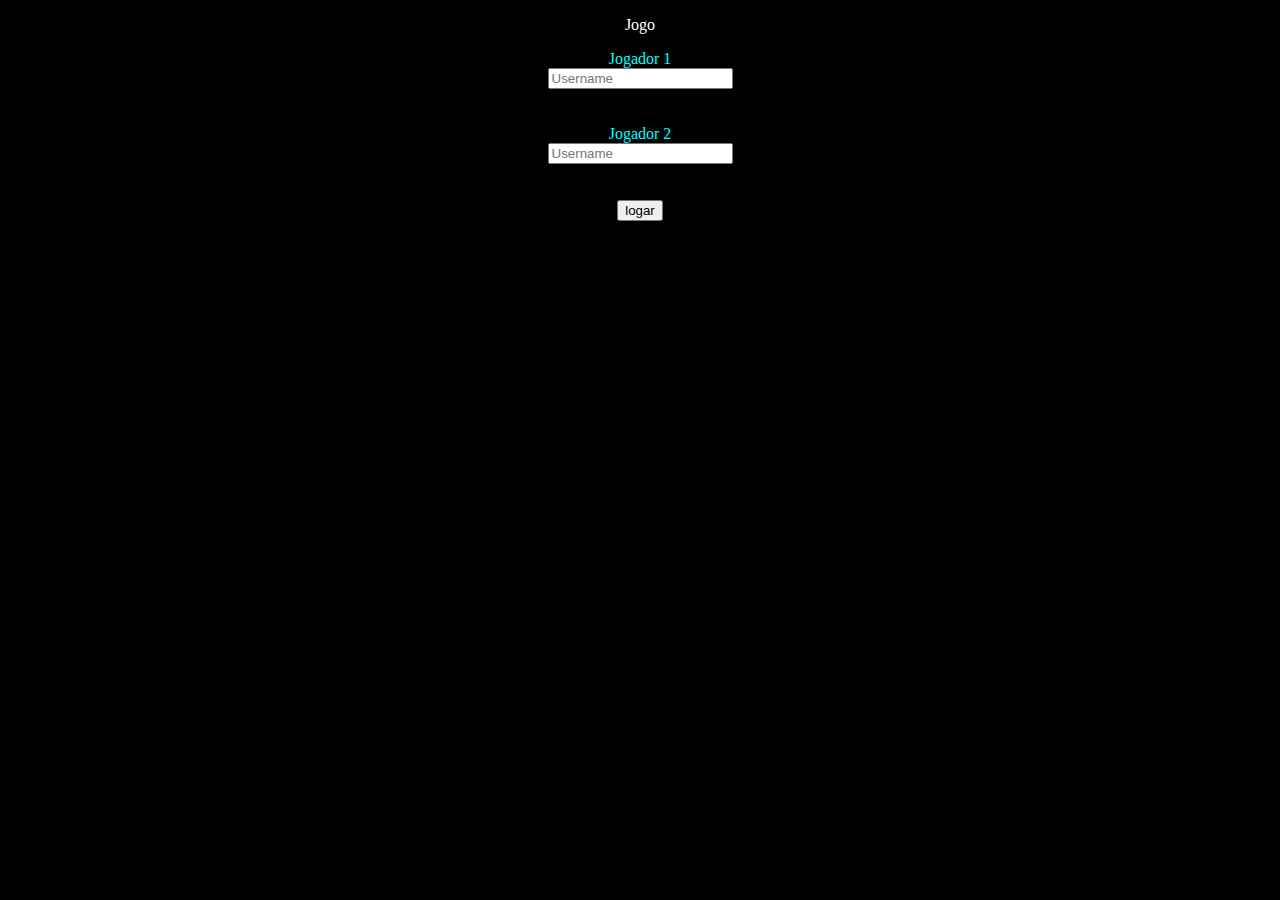
<file: index.html>
<!DOCTYPE html>
<html lang="en">

<head>
    <meta charset="UTF-8">
    <meta http-equiv="X-UA-Compatible" content="IE=edge">
    <meta name="viewport" content="width=device-width, initial-scale=1.0">
    <title>quiz matemática</title>
    <link href="https://cdn.jsdelivr.net/npm/bootstrap@5.2.3/dist/css/bootstrap.min.css" rel="stylesheet"
        integrity="sha384-rbsA2VBKQhggwzxH7pPCaAqO46MgnOM80zW1RWuH61DGLwZJEdK2Kadq2F9CUG65" crossorigin="anonymous">
    <script src="https://cdn.jsdelivr.net/npm/bootstrap@5.2.3/dist/js/bootstrap.bundle.min.js"
        integrity="sha384-kenU1KFdBIe4zVF0s0G1M5b4hcpxyD9F7jL+jjXkk+Q2h455rYXK/7HAuoJl+0I4"
        crossorigin="anonymous"></script>
        <link rel="stylesheet" href="style.css">
</head>

<body>
    <div class="container">
    <center>
        <p class="fw-bolder fs-3" style="color: white;">Jogo</p>
    <div class="card text-bg-info mb-3" style="max-width: 50rem;">
        <div class="card-header">Jogador 1</div>
        <div class="card-body">
            <input type="text" class="form-control" placeholder="Username" aria-label="Username" aria-describedby="addon-wrapping">
        </div>
    </div>
    <br>
    <br>
    <div class="card text-bg-info mb-3" style="max-width: 50rem;">
        <div class="card-header">Jogador 2</div>
        <div class="card-body">
            <input type="text" class="form-control" placeholder="Username" aria-label="Username" aria-describedby="addon-wrapping">
        </div>
    </div>
    <br>
    <br>
    <button type="button" class="btn btn-outline-info">logar</button>
    </center>
    </div>
</body>

</html>
</file>
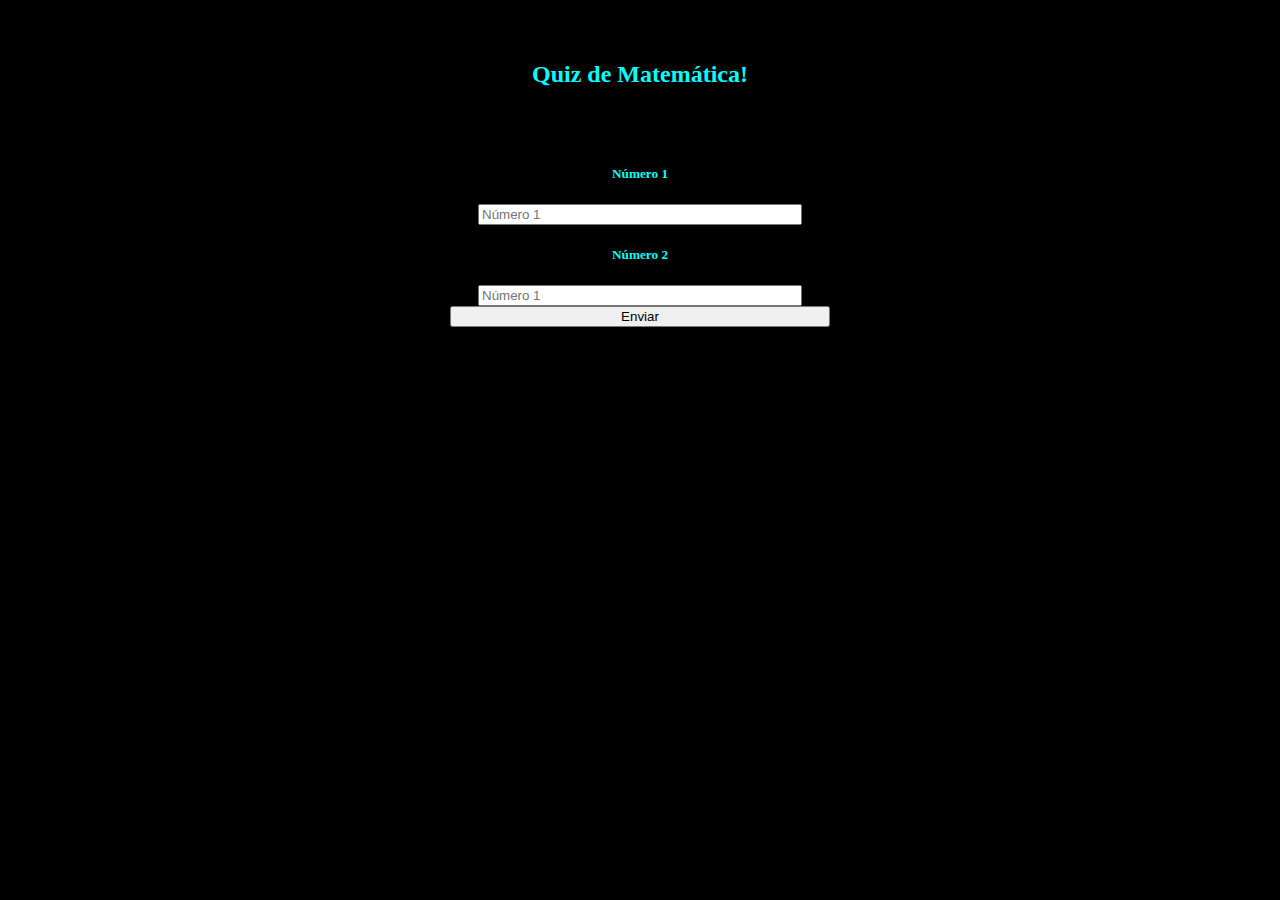
<file: index2.html>
<!DOCTYPE html>
<html lang="en">

<head>
    <meta charset="UTF-8">
    <meta http-equiv="X-UA-Compatible" content="IE=edge">
    <meta name="viewport" content="width=device-width, initial-scale=1.0">
    <title> Quiz de Matemática!</title>
    <link href="https://cdn.jsdelivr.net/npm/bootstrap@5.3.0-alpha1/dist/css/bootstrap.min.css" rel="stylesheet"
        integrity="sha384-GLhlTQ8iRABdZLl6O3oVMWSktQOp6b7In1Zl3/Jr59b6EGGoI1aFkw7cmDA6j6gD" crossorigin="anonymous">
    <script src="https://cdn.jsdelivr.net/npm/bootstrap@5.3.0-alpha1/dist/js/bootstrap.bundle.min.js"
        integrity="sha384-w76AqPfDkMBDXo30jS1Sgez6pr3x5MlQ1ZAGC+nuZB+EYdgRZgiwxhTBTkF7CXvN"
        crossorigin="anonymous"></script>
        <link href="style.css" rel="stylesheet">
</head>

<body>
    <h4 id="player1"></h4><span id="score1"></span>
    <br>
    <h4 id="player2"></h4><span id="score2"></span>
    <center>
        <h2 style="color: cyan;"> Quiz de Matemática!</h2>
        <h3 id="perguntador"></h3>
        <h3 id="respondedor"></h3>
        <div id="output" class="col-lg-6"></div>
        <br>
        <br>
        <h5> Número 1 </h5>
        <input type="number" style="width: 25%;" id="number1" class="form-control" placeholder="Número 1">
        <br>
        <h5> Número 2 </h5>
        <input type="number" style="width: 25%;" id="number1" class="form-control" placeholder="Número 1">
        <br>
        <button onclick="send()" class="btn btn-success" style="width: 30%;">Enviar</button>
    </center>
</body>

</html>
</file>
<file: style.css>
body{
    background-color: rgb(0, 0, 0);
    color: cyan;
}
</file>
